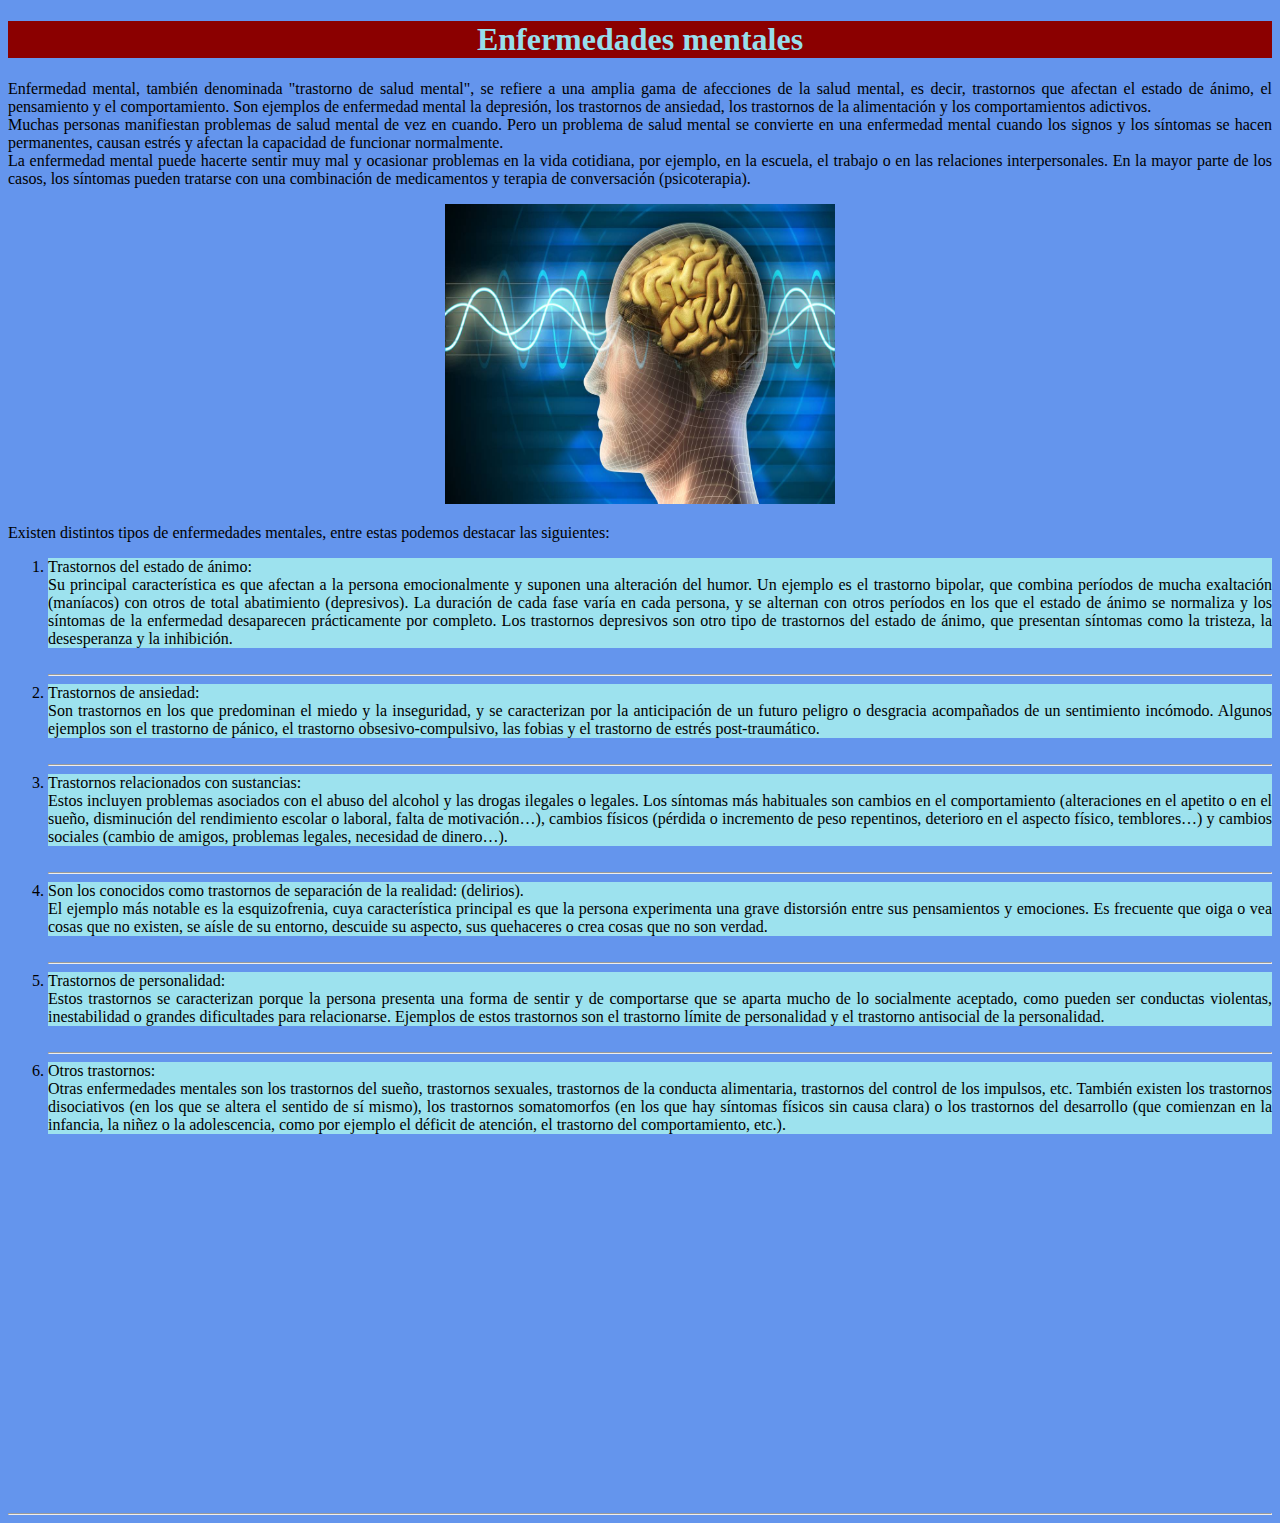
<file: enfermedades.html>
<!DOCTYPE html>
<html lang="en">

<head>
    <meta charset="UTF-8">
    <meta name="viewport" content="width=device-width, initial-scale=1.0">
    <title>Enfermedades mentales.</title>
    <link rel="stylesheet" href="Css/mentalstyle.css">

    <style>
        body {
            text-align: center;
        }

        li {
            text-align: justify;
            background-color: rgb(157, 226, 238);
        }
    </style>



</head>

<body>



    <h1 style="color: rgb(151, 222, 235);">Enfermedades mentales</h1>

    <p>Enfermedad mental, también denominada "trastorno de salud mental", se refiere a una amplia gama de afecciones de
        la salud mental, es decir, trastornos que afectan el estado de ánimo, el pensamiento y el comportamiento. Son
        ejemplos de enfermedad mental la depresión, los trastornos de ansiedad, los trastornos de la alimentación y los
        comportamientos adictivos.
        <br>
        Muchas personas manifiestan problemas de salud mental de vez en cuando. Pero un problema de salud mental se
        convierte en una enfermedad mental cuando los signos y los síntomas se hacen permanentes, causan estrés y
        afectan la capacidad de funcionar normalmente.
        <br>
        La enfermedad mental puede hacerte sentir muy mal y ocasionar problemas en la vida cotidiana, por ejemplo, en la
        escuela, el trabajo o en las relaciones interpersonales. En la mayor parte de los casos, los síntomas pueden
        tratarse con una combinación de medicamentos y terapia de conversación (psicoterapia).</p>

    <img src="imagenes/imagen5.jpg" iframe width="390" height="300">

    <p>Existen distintos tipos de enfermedades mentales, entre estas podemos destacar
        las siguientes:</p>
    <ol>
        <li>Trastornos del estado de ánimo:
            <br>
            Su principal característica es que afectan a la persona emocionalmente y suponen una alteración del humor.
            Un ejemplo es el trastorno bipolar, que combina períodos de mucha exaltación (maníacos) con otros de total
            abatimiento (depresivos). La duración de cada fase varía en cada persona, y se alternan con otros períodos
            en los que el estado de ánimo se normaliza y los síntomas de la enfermedad desaparecen prácticamente por
            completo.
            Los trastornos depresivos son otro tipo de trastornos del estado de ánimo, que presentan síntomas como la
            tristeza, la desesperanza y la inhibición.</li>
        <br>
        <hr>
        <li>Trastornos de ansiedad:
            <br>
            Son trastornos en los que predominan el miedo y la inseguridad, y se caracterizan por la anticipación de un
            futuro peligro o desgracia acompañados de un sentimiento incómodo.
            Algunos ejemplos son el trastorno de pánico, el trastorno obsesivo-compulsivo, las fobias y el trastorno de
            estrés post-traumático.</li>
        <br>
        <hr>
        <li>Trastornos relacionados con sustancias:
            <br>
            Estos incluyen problemas asociados con el abuso del alcohol y las drogas ilegales o legales. Los síntomas
            más habituales son cambios en el comportamiento (alteraciones en el apetito o en el sueño, disminución del
            rendimiento escolar o laboral, falta de motivación…), cambios físicos (pérdida o incremento de peso
            repentinos, deterioro en el aspecto físico, temblores…) y cambios sociales (cambio de amigos, problemas
            legales, necesidad de dinero…).</li>
        <br>
        <hr>
        <li>Son los conocidos como trastornos de separación de la realidad:
            (delirios).
            <br>
            El ejemplo más notable es la esquizofrenia, cuya característica principal es que la persona experimenta una
            grave distorsión entre sus pensamientos y emociones. Es frecuente que oiga o vea cosas que no existen, se
            aísle de su entorno, descuide su aspecto, sus quehaceres o crea cosas que no son verdad.</li>
        <br>
        <hr>
        <li>Trastornos de personalidad:
            <br>
            Estos trastornos se caracterizan porque la persona presenta una forma de sentir y de comportarse que se
            aparta mucho de lo socialmente aceptado, como pueden ser conductas violentas, inestabilidad o grandes
            dificultades para relacionarse.
            Ejemplos de estos trastornos son el trastorno límite de personalidad y el trastorno antisocial de la
            personalidad.</li>
        <br>
        <hr>
        <li>Otros trastornos:
            <br>
            Otras enfermedades mentales son los trastornos del sueño, trastornos sexuales, trastornos de la conducta
            alimentaria, trastornos del control de los impulsos, etc.

            También existen los trastornos disociativos (en los que se altera el sentido de sí mismo), los trastornos
            somatomorfos (en los que hay síntomas físicos sin causa clara) o los trastornos del desarrollo (que
            comienzan en la infancia, la niñez o la adolescencia, como por ejemplo el déficit de atención, el trastorno
            del comportamiento, etc.).</li>
        <br>

    </ol>

    <iframe width="560" height="315" src="https://www.youtube.com/embed/eCjoNnS5k7Y" frameborder="0"
        allow="accelerometer; autoplay; clipboard-write; encrypted-media; gyroscope; picture-in-picture"
        allowfullscreen></iframe>
        <br>
        <br>
        <hr>

</body>

</html>
</file>
<file: Css/mentalstyle.css>
body{
   background-color: cornflowerblue;
}


h1{
  background-color: darkred;
}

p{
    text-align: justify;
}
</file>
